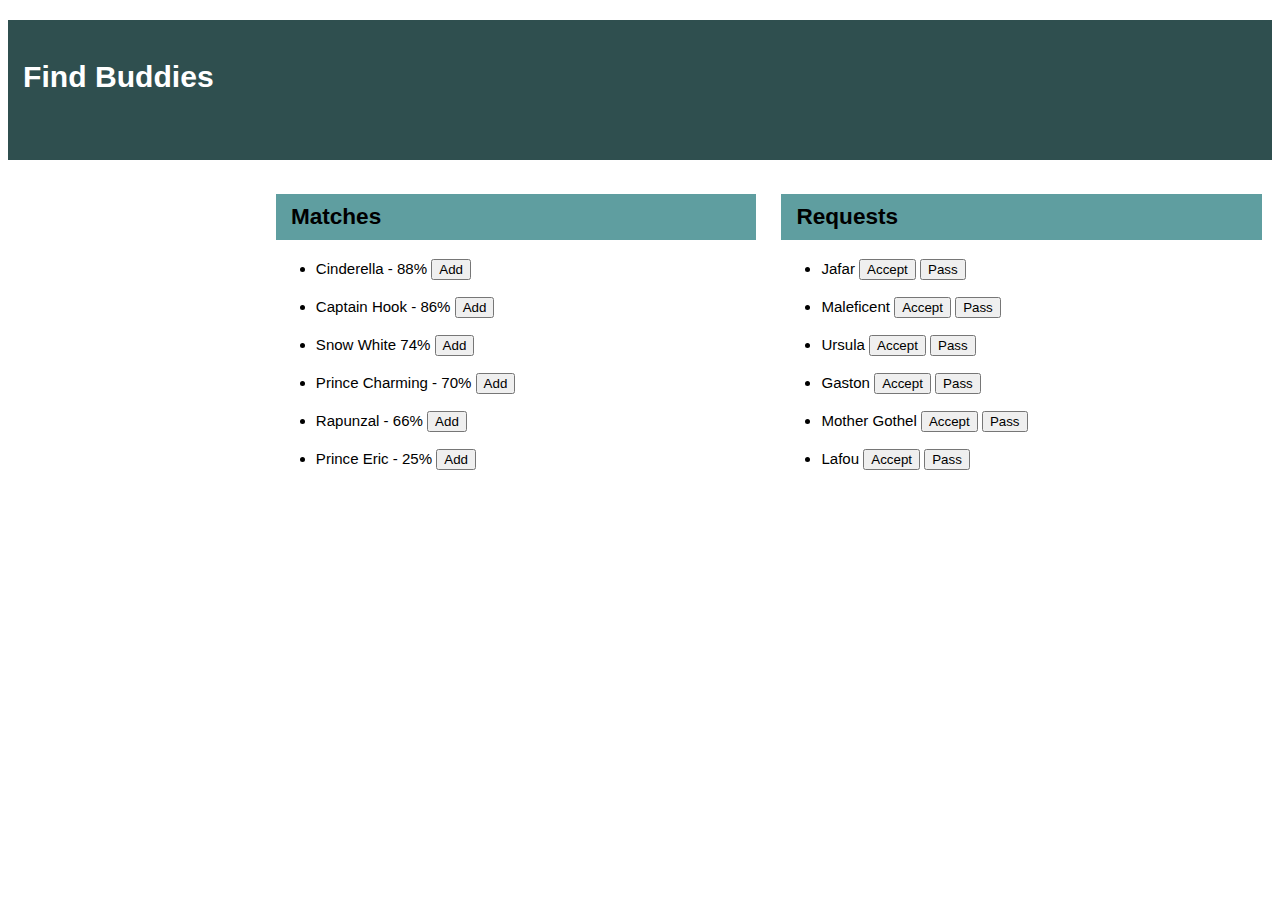
<file: Buddies/index.html>
<!DOCTYPE html>
<html lang="en">
<head>
    <meta charset="UTF-8">
    <meta http-equiv="X-UA-Compatible" content="IE=edge">
    <meta name="viewport" content="width=device-width, initial-scale=1.0">
    <meta name="author" content="Toka, Reet, Maryam">
    <meta name="description" content="Buddies">
    <meta name="source" content="">
    <meta name="author" content="Toka">
    <meta name="author" content="Reet">
    <meta name="author" content="Maryam">
    <link rel="stylesheet" href="style.css">

    <title>Find Buddies</title>
</head>
<body>
    <header>
        <h1>
           Find Buddies
        </h1>
    </header>
    <main>
        <article id="article1">   
            <h2>Matches</h2>
            <div>
                <ul>
                    <li>
                        Cinderella  - 88% <button>Add</button>
                    </li>
                    <br>
                    <li>
                        Captain Hook - 86% <button>Add</button>
                    </li>
                    <br>
                    <li>
                        Snow White 74% <button>Add</button>
                    </li>
                    <br>
                    <li>
                        Prince Charming - 70% <button>Add</button>
                    </li>
                    <br>
                    <li>
                        Rapunzal - 66% <button>Add</button>
                    </li>
                    <br>
                    <li>
                        Prince Eric - 25% <button>Add</button>
                    </li>
                </ul>
            </div>
        
        </article>
        <article id="article2"> 
                <h2>Requests</h2>
                <div>
                    <ul>
                        <li>
                            Jafar   <button>Accept</button> <button>Pass</button>
                        </li>
                        <br>
                        <li>
                            Maleficent <button>Accept</button> <button>Pass</button>
                        </li>
                        <br>
                        <li>
                            Ursula <button>Accept</button> <button>Pass</button>
                        </li>
                        <br>
                        <li>
                            Gaston <button>Accept</button> <button>Pass</button>
                        </li>
                        <br>
                        <li>
                            Mother Gothel <button>Accept</button> <button>Pass</button>
                        </li>
                        <br>
                        <li>
                            Lafou <button>Accept</button> <button>Pass</button>
                        </li>
                    </ul>
                </div>
        </article>
    </main>
</body>
</html>
</file>
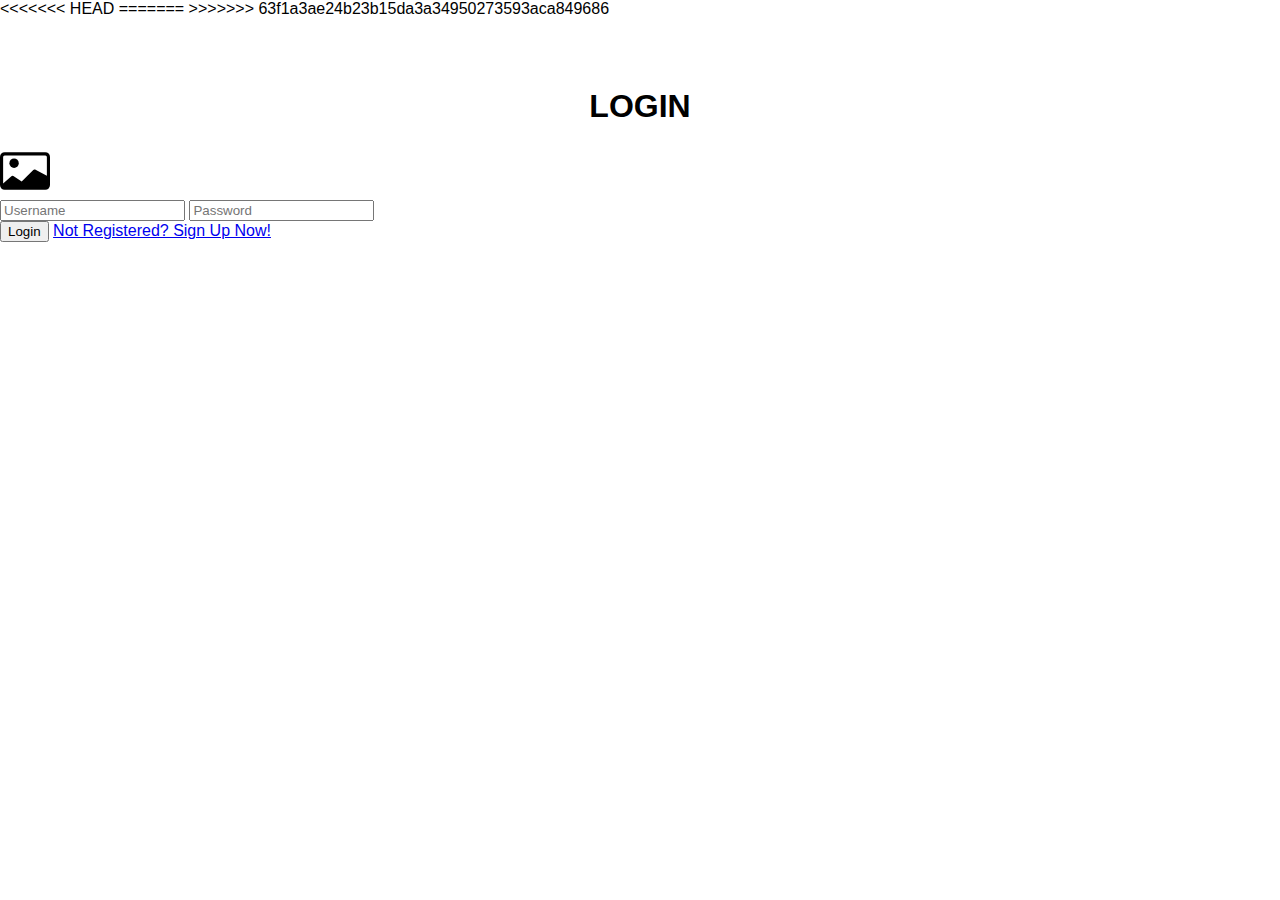
<file: loginPage.html>
<!doctype html>
<html lang="en">
  <head>
    <meta charset="utf-8">
    <meta name="viewport" content="width=device-width, initial-scale=1">
    <meta name="references" content=" https://www.w3schools.com/bootstrap/bootstrap_get_started.asp">
    <meta name="references" content="https://www.youtube.com/watch?v=z-ITKWB7YyQ ">
    <link href="https://cdn.jsdelivr.net/npm/bootstrap@5.0.2/dist/css/bootstrap.min.css" rel="stylesheet" integrity="sha384-EVSTQN3/azprG1Anm3QDgpJLIm9Nao0Yz1ztcQTwFspd3yD65VohhpuuCOmLASjC" crossorigin="anonymous">
<<<<<<< HEAD
    <link rel="stylesheet" href="css/style.css" href="css/styles.css">
    <title>Study Budy Login </title>
=======
    <link rel="stylesheet" href="css/style.css">
    <title>LOCKED-IN </title>
>>>>>>> 63f1a3ae24b23b15da3a34950273593aca849686

  </head>

  <body>
    <!-- <nav>
        <ul>

        <li style= "float:left"><a href= "homepage.html"> Home</a> </li>
        <li style= "float:left"><a href= "findAbuddy.html"> Find Buddies</a></li>
        <li style= "float:left"><a href= "chatBuddies.php"> Chat</a></li>
        <li style= "float:right"><a href= "logout.html"> LogOut</a></li>
        
        </ul>
    </nav> -->

    <section> 
                                                                                                                                                                                                                                                                                       
        <div class="container mt-5 pt-5">    
         <h1>LOGIN</h1>                                                                                                                                                                                                                                                          
            <div class="row">
                <div class="col-12 col-sm-8 col-md-6 m-auto">
                    <class class="card border-0 shadow "></class>
                    <div class="card body">
                        <svg class="mx-auto my-3" xmlns="http://www.w3.org/2000/svg" width="50" height="50" fill="currentColor" class="bi bi-card-image" viewBox="0 0 16 16">
                            <path d="M6.002 5.5a1.5 1.5 0 1 1-3 0 1.5 1.5 0 0 1 3 0"/>
                            <path d="M1.5 2A1.5 1.5 0 0 0 0 3.5v9A1.5 1.5 0 0 0 1.5 14h13a1.5 1.5 0 0 0 1.5-1.5v-9A1.5 1.5 0 0 0 14.5 2zm13 1a.5.5 0 0 1 .5.5v6l-3.775-1.947a.5.5 0 0 0-.577.093l-3.71 3.71-2.66-1.772a.5.5 0 0 0-.63.062L1.002 12v.54L1 12.5v-9a.5.5 0 0 1 .5-.5z"/>
                          </svg> 
                        <form action="">
                            <input type="text" name="" id="" class="form-control my-4 py-2" placeholder="Username">
                            <input type="text" name="" id="" class="form-control my-4 py-2" placeholder="Password">
                            <div class="text-center mt-3">
                                <button class="btn btn-primary">Login</button>
                                <a href="#" >Not Registered? Sign Up Now!</a>
                            </div>
                        </form>
                    </div>
                </div>
            </div>
        </div>
    </section>


    <script src="https://cdn.jsdelivr.net/npm/bootstrap@5.0.2/dist/js/bootstrap.bundle.min.js" integrity="sha384-MrcW6ZMFYlzcLA8Nl+NtUVF0sA7MsXsP1UyJoMp4YLEuNSfAP+JcXn/tWtIaxVXM" crossorigin="anonymous"></script>


  </body>
</html>
</file>
<file: Buddies/style.css>
html{
    font-size: calc(15px + 0.004vw); 
    font-family: 'Times New Roman', Times, serif;
    background-color: white;
}

body{
    background-color: white;
    font-family: Arial, Helvetica, sans-serif;
}


.white{
    color: #FFFFFF;
}

header{
    height: 140px;
    background-color:darkslategray;
    color: white;
}

p {
    padding: 0em 1rem;
}


h1,h2, a{
    font-family: Arial, Helvetica, sans-serif;
    padding: 10px 1rem;
}

h1 {
    padding: 40px 1rem;
}

article {
    border: 2px solid var(--focusBlue);
    width: 95%;
}

article h1, article h2 {
    background-color:cadetblue
}



/* ALWAYS PUT YOUR MEDIA QUERIES AT THE END OF YOUR css FILE */
/*phone screen layout*/
@media screen and (max-width: 769px) {
    header, nav, article{
        width:100%;
    }

    article {
        margin: 1rem;
        padding-top: 20px;
        width: 92%;
    }

    #article1 {
        height:30%;
    }
    
    #article2 {
        height:30%;
    }
    
    header h1{
        text-align: center;  
    }

    .logo {
        display:none;
    }
    
    nav{
        display: flex;
        flex-flow: row nowrap;
        justify-content: space-around;   
    }

}
    /*larger screen layout*/
    @media screen and (min-width: 770px) {

        main{
            display: grid;
            grid-template-columns: repeat(5, 1fr);
        }

        article {
            margin: 1rem;
        }
        
        main div {
            grid-column: 1;
            grid-row: 2;
        }
        #article1 {
            grid-column-start: 2;
            grid-row: 2;
            grid-column-end: 4;

        }
        
        #article2 {
            grid-column-start: 4;
            grid-row: 2;
            grid-column-end: 6;
    
        }
        
        
    }
</file>
<file: css/styles.css>
body {
    font-family: Arial, sans-serif;
    display: flex;
    flex-direction: column;
    height: 100vh;
    margin: 0;
}

nav ul {
    list-style-type: none;
    margin: 0;
    padding: 0;
    overflow: hidden;
    background-color:darkslategray;
    position: fixed;
    top: 0;
    width: 100%;
}

ul {
    list-style: none;
}

nav a {
    display: block;
    color: white;
    text-align: center;
    padding: 16px 55px;
    text-decoration: none;
    font-size: 14;
}

.container {
    display: flex;
    flex: 1;
    margin-top: 50px;
}

.user-list {
    width: 20%;
    padding: 20px;
    border: 5px solid #ccc;
    border-radius: 5px;
    height: 100%;
    box-sizing: border-box;
}

.chat-container {
    width: 80%;
    padding: 20px;
    border: 5px solid #ccc;
    border-radius: 5px;
    height: 100%;
    box-sizing: border-box;
    display: flex;
    flex-direction: column;
}

.private-chat {
    flex: 1;
    border: 5px solid #ccc;
    padding: 10px;
    border-radius: 5px;
    margin-bottom: 20px;
    overflow-y: auto;
}

.messages {
    height: 300px;
    overflow-y: auto;
    border-bottom: 3px solid #ccc;
    margin-bottom: 10px;
    padding: 5px;
}

.timestamp {
    font-size: 0.8em;
    color: #888;
    display: block;
    margin-bottom: 5px;
}

.active{
    background-color:cadetblue
}

.container a {
    font-size: 20px;
    text-decoration: none;
    color: #979797;
}

 .container h3 {
    font-weight: bold;
    color: #676767;
}

input[type="text"] {
    width: 90%; 
    height: 40px; 
    font-size: 15px; 
    padding: 10px; 
}

button{
    margin-left: 20px;
}
</file>
<file: css/style.css>
body{
    margin: 0;
    padding: 0;

   }
ul{
    list-style-type: none;
    margin: 0;
    padding: 0;
    overflow: hidden;
    background-color:darkslategray;
    position: fixed;
    top: 0;
    width: 100%;

}

 li{
    float: left;
 }

 li a{
    display: block;
    color: white;
    text-align: center;
    padding: 16px 55px;
    text-decoration: none;
    font-size: 14;
 }


 .active{
    background-color:cadetblue
 }

 .sidenav{
    height: 100%;
    width:150px ;
    position: fixed;
    top: 50px;
    left: 0;
    background-color:rgba(128, 161, 161, 0.627);
    padding-top: 0px;
 }

 .sidenav a{
    padding: 15px 25px;
    text-decoration:none;
    font-size: 20x;
    color: white;
    display: block;

 }

 .sidenav a.active{
    background-color: rgba(128, 161, 161, 0.271);
 }

 h1{
    text-align: center;
    margin-top: 70px;
 }


 body {
    font-family: Arial, sans-serif;
    display: flex;
    flex-direction: column;
    height: 100vh;
    margin: 0;
}

::backdrop{
    background-color: grey;
}
</file>
